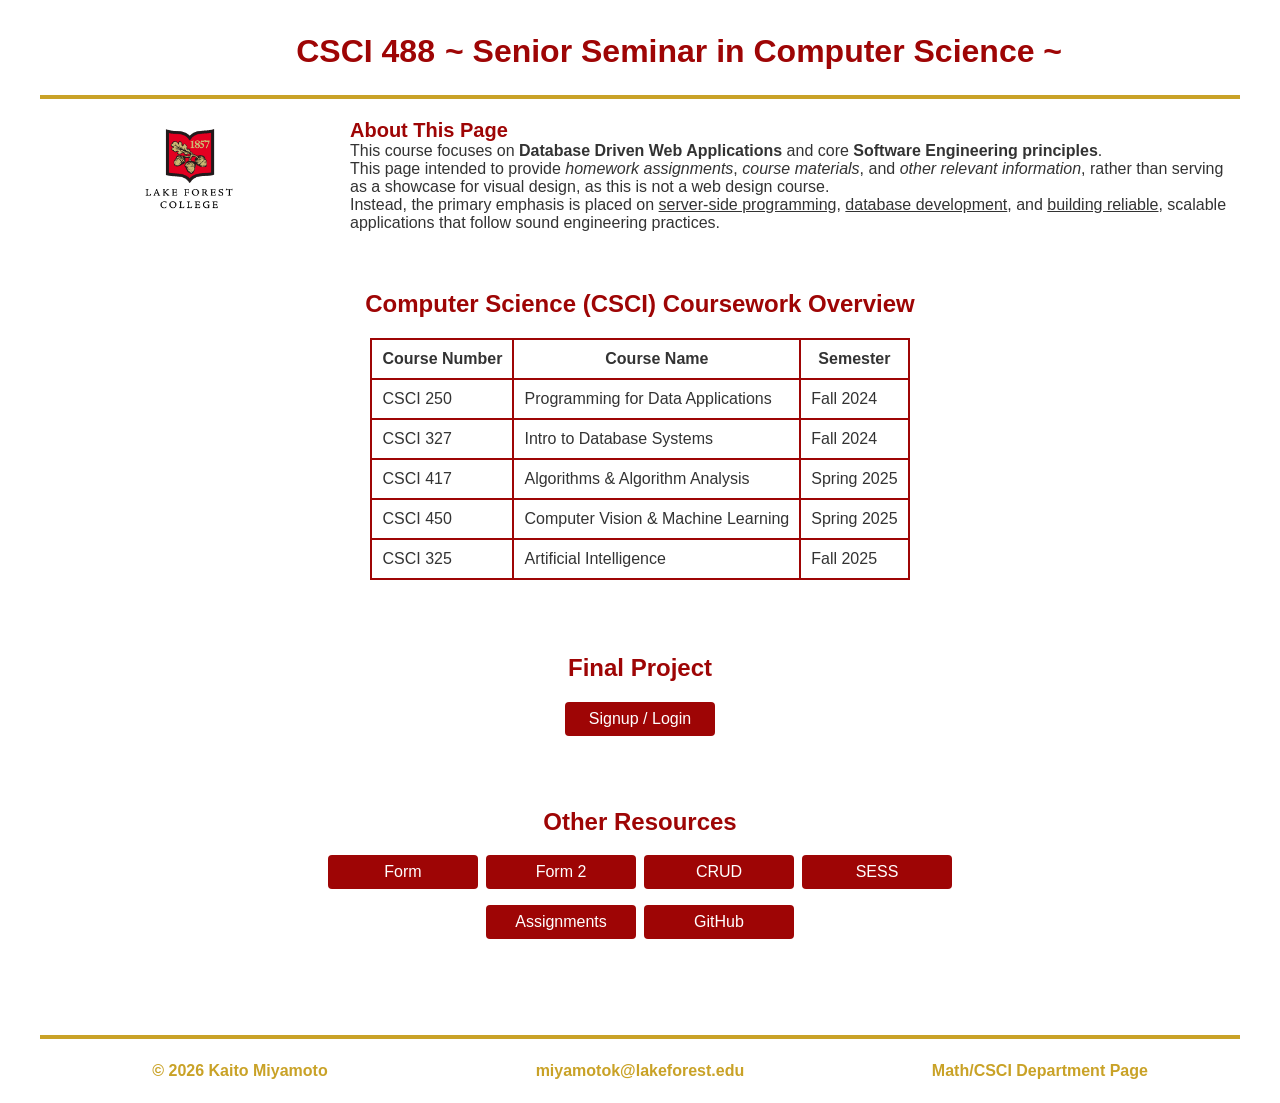
<file: index.html>
<!DOCTYPE html>
<html>

<head>
  <title>CSCI 488 - Senior Seminar in Computer Science</title>
  <meta charset="UTF-8">
  <meta name="viewport" content="width=device-width, initial-scale=1.0">
  <meta name="description" content="Course webpage for CSCI 488, featuring course information and assignments.">
  <meta name="keywords" content="CSCI 488, computer science, software engineering, web apps, programming">
  <link href="css/responsive_columns_framework.css" rel="stylesheet" type="text/css">
  <link href="css/style.css" rel="stylesheet" type="text/css">
</head>

<body>
  <!-- 1st row -->
  <div class="row">
    <div class="col l4 m12 title">
      <h1>CSCI 488</h1>
    </div>
    <div class="col l8 m12 subtitle">
      <h1>~ Senior Seminar in Computer Science ~</h1>
    </div>
  </div>
  <hr class="row">
  <!-- 2nd row -->
  <div class="row">
    <div class="col l3 m12 logo">
      <a href="https://www.lakeforest.edu/" target="_blank">
        <img src="images/lfc_logo.png" alt="LFC Logo" width="100" height="100">
      </a>
    </div>
    <div class="col l9 m12 about">
      <span>About This Page</span>
      <br>
      This course focuses on <b>Database Driven Web Applications</b> and core
      <b>Software Engineering principles</b>.<br> This page intended to provide
      <i>homework assignments</i>, <i>course materials</i>, and
      <i>other relevant information</i>, rather than serving as a showcase for
      visual design, as this is not a web design course.<br> Instead, the primary
      emphasis is placed on <u>server-side programming</u>,
      <u>database development</u>, and <u>building reliable</u>,
      scalable applications that follow sound engineering practices.
    </div>
  </div>
  <br>
  <!-- 3rd row -->
  <div class="row">
    <h2>Computer Science (CSCI) Coursework Overview</h2>
    <div class="table-container">
      <table>
        <tr>
          <th>Course Number</th>
          <th>Course Name</th>
          <th>Semester</th>
        </tr>
        <tr>
          <td>CSCI 250</td>
          <td>Programming for Data Applications</td>
          <td>Fall 2024</td>
        </tr>
        <tr>
          <td>CSCI 327</td>
          <td>Intro to Database Systems</td>
          <td>Fall 2024</td>
        </tr>
        <tr>
          <td>CSCI 417</td>
          <td>Algorithms & Algorithm Analysis</td>
          <td>Spring 2025</td>
        </tr>
        <tr>
          <td>CSCI 450</td>
          <td>Computer Vision & Machine Learning</td>
          <td>Spring 2025</td>
        </tr>
        <tr>
          <td>CSCI 325</td>
          <td>Artificial Intelligence</td>
          <td>Fall 2025</td>
        </tr>
      </table>
    </div>
  </div>
  <br><br><br>
  <!-- 4th row -->
  <div class="row">
    <h2>Final Project</h2>
    <ul class="navbar 1">
      <li><a href="web_app/login_form.php" target="_blank">Signup / Login</a></li>
    </ul>
    <br><br>
    <h2>Other Resources</h2>
    <ul class="navbar 1">
      <li><a href="form/form.html" target="_blank">Form</a></li>
      <li><a href="form/form2.html" target="_blank">Form 2</a></li>
      <li><a href="php_crud/page_listing.php" target="_blank">CRUD</a></li>
      <li><a href="php_quiz_session/quiz_page1.php" target="_blank">SESS</a></li>
    </ul>
    <ul class="navbar 2">
      <li><a href="#">Assignments</a></li>
      <li><a href="https://github.com/kaito1105/software-engineering-for-web-apps" target="_blank">GitHub</a></li>
    </ul>
  </div>
  <br><br><br><br>
  <!-- 5th row -->
  <div class="row">
    <hr>
    <div class="col l4 m12 footer-container">
      <h4>&copy 2026 Kaito Miyamoto</h4>
    </div>
    <div class="col l4 m12 footer-container">
      <h4>miyamotok@lakeforest.edu</h4>
    </div>
    <div class="col l4 m12 footer-container">
      <a href="https://www.lakeforest.edu/academics/programs/math/" target="_blank">
        <h4>Math/CSCI Department Page</h4>
      </a>
    </div>
  </div>
</body>

</html>
</file>
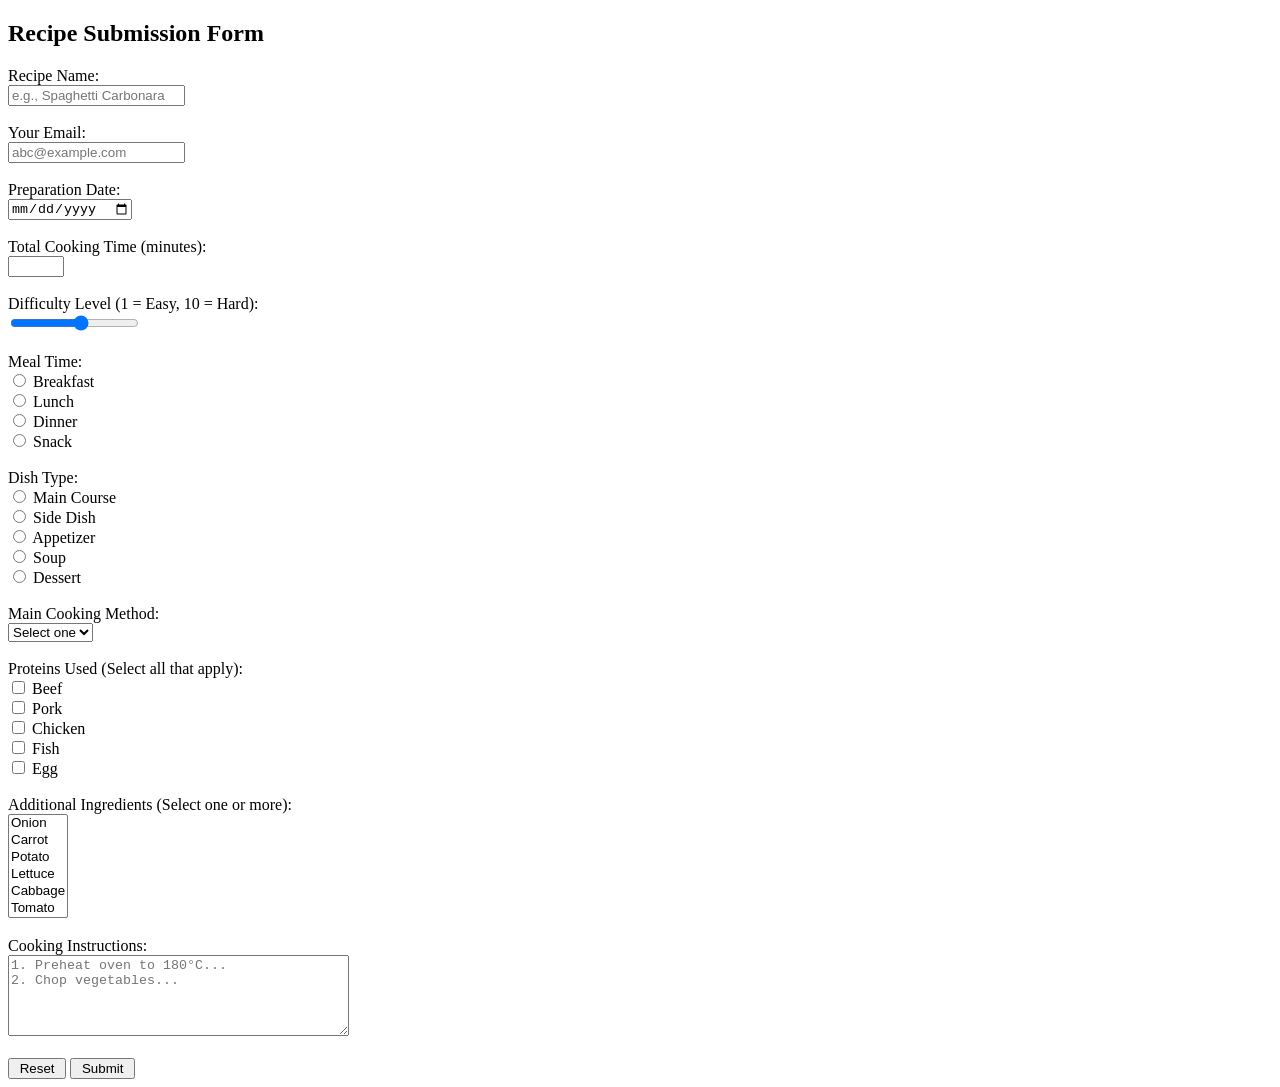
<file: form/form.html>
<!DOCTYPE html>
<html lang="en">

<head>
  <meta charset="UTF-8">
  <title>Recipe Submission Form</title>
</head>

<body>
  <h2>Recipe Submission Form</h2>

  <form name="form" action="echo.php" method="POST">
    <label for="recipe">Recipe Name:</label><br>
    <input type="text" id="recipe" name="recipe" 
           placeholder="e.g., Spaghetti Carbonara" required>
    <br><br>

    <label for="email">Your Email:</label><br>
    <input type="email" id="email" name="email" placeholder="abc@example.com" required>
    <br><br>

    <label for="date">Preparation Date:</label><br>
    <input type="date" id="date" name="preparation_date" required>
    <br><br>

    <label for="time">Total Cooking Time (minutes):</label><br>
    <input type="number" id="time" name="time" min="1" max="600" required>
    <br><br>

    <label for="difficulty">Difficulty Level (1 = Easy, 10 = Hard):</label><br>
    <input type="range" id="difficulty" name="difficulty" min="1" max="10" required>
    <br><br>

    Meal Time:<br>
    <input type="radio" id="breakfast" name="meal_time" value="breakfast" required>
    <label for="breakfast">Breakfast</label><br>

    <input type="radio" id="lunch" name="meal_time" value="lunch" required>
    <label for="lunch">Lunch</label><br>

    <input type="radio" id="dinner" name="meal_time" value="dinner" required>
    <label for="dinner">Dinner</label><br>

    <input type="radio" id="snack" name="meal_time" value="snack" required>
    <label for="snack">Snack</label>
    <br><br>

    Dish Type:<br>
    <input type="radio" id="main_course" name="dish_type" value="main" required>
    <label for="main_course">Main Course</label><br>

    <input type="radio" id="side_dish" name="dish_type" value="side" required>
    <label for="side_dish">Side Dish</label><br>

    <input type="radio" id="appetizer" name="dish_type" value="appetizer" required>
    <label for="appetizer">Appetizer</label><br>

    <input type="radio" id="soup" name="dish_type" value="soup" required>
    <label for="soup">Soup</label><br>

    <input type="radio" id="dessert" name="dish_type" value="dessert" required>
    <label for="dessert">Dessert</label>
    <br><br>

    <label for="method">Main Cooking Method:</label><br>
    <select id="method" name="method" required>
      <option value="">Select one</option>
      <option value="boiling">Boiling</option>
      <option value="baking">Baking</option>
      <option value="frying">Frying</option>
      <option value="steaming">Steaming</option>
      <option value="grilling">Grilling</option>
    </select>
    <br><br>

    Proteins Used (Select all that apply):<br>
    <input type="checkbox" id="beef" name="proteins" value="beef">
    <label for="beef">Beef</label><br>

    <input type="checkbox" id="pork" name="proteins" value="pork">
    <label for="pork">Pork</label><br>

    <input type="checkbox" id="chicken" name="proteins" value="chicken">
    <label for="chicken">Chicken</label><br>

    <input type="checkbox" id="fish" name="proteins" value="fish">
    <label for="fish">Fish</label><br>

    <input type="checkbox" id="egg" name="proteins" value="egg">
    <label for="egg">Egg</label>
    <br><br>

    <label for="ingredients">Additional Ingredients (Select one or more):</label><br>
    <select id="ingredients" name="ingredients[]" multiple size="6" required>
      <option value="onion">Onion</option>
      <option value="carrot">Carrot</option>
      <option value="potato">Potato</option>
      <option value="lettuce">Lettuce</option>
      <option value="cabbage">Cabbage</option>
      <option value="tomato">Tomato</option>
    </select>
    <br><br>

    <label for="instructions">Cooking Instructions:</label><br>
    <textarea id="instructions" name="instructions" rows="5" cols="40"
              placeholder="1. Preheat oven to 180°C...&#10;2. Chop vegetables..." 
              required></textarea>
    <br><br>

    <input type="hidden" name="recipe_id" value="1234">

    <input type="reset" value=" Reset ">
    <input type="submit" value=" Submit ">
  </form>

</body>

</html>
</file>
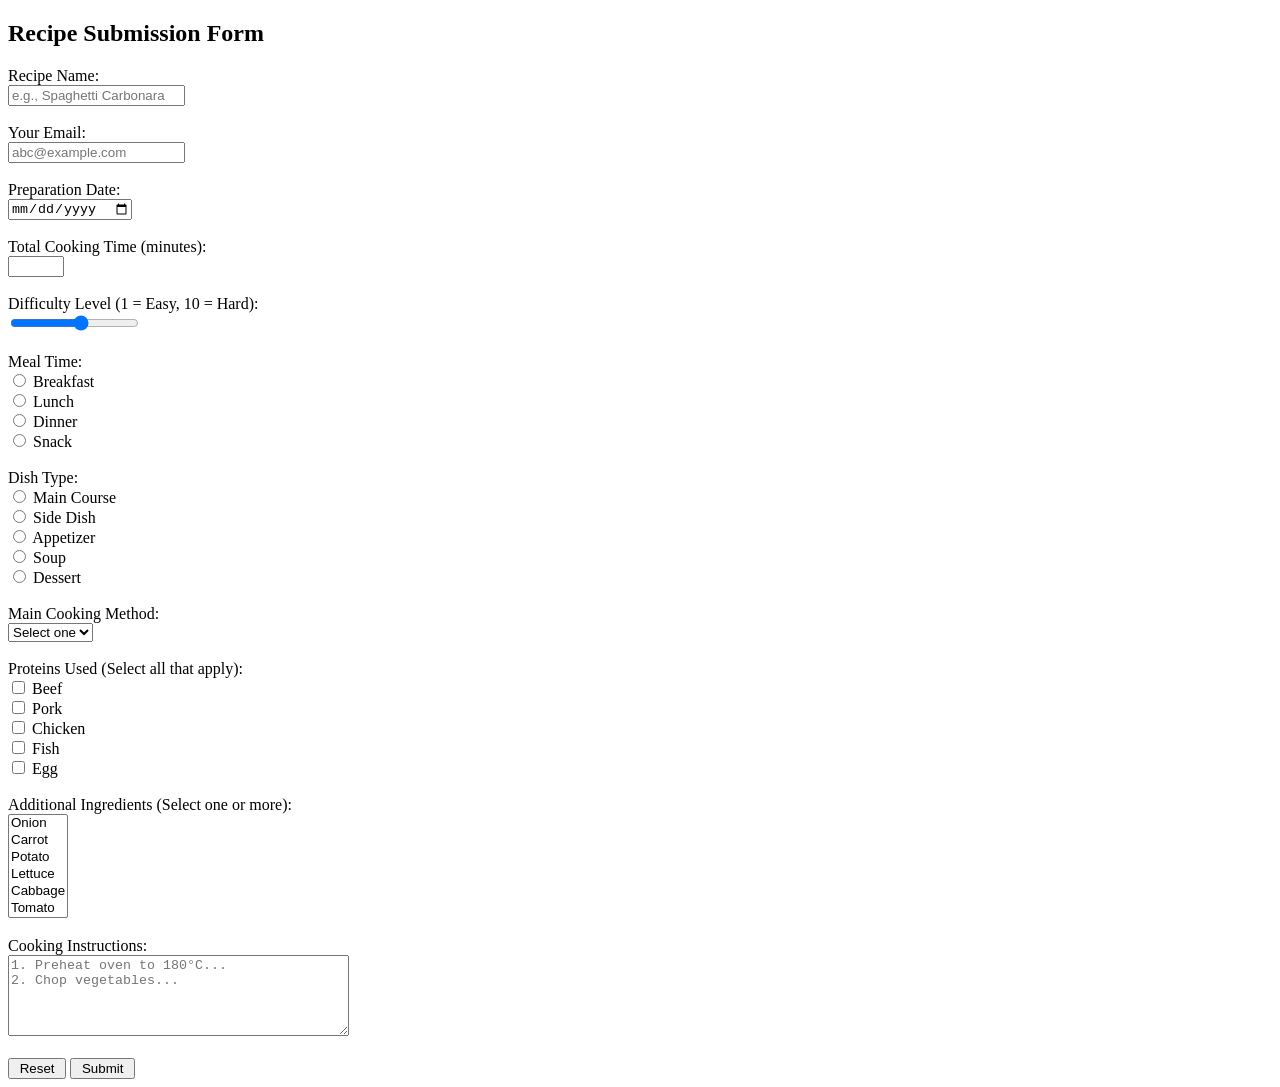
<file: form/form2.html>
<!DOCTYPE html>
<html lang="en">

<head>
  <meta charset="UTF-8">
  <title>Recipe Submission Form</title>
</head>

<body>
  <h2>Recipe Submission Form</h2>

  <form name="form" action="form_summary.php" method="GET">
    <label for="recipe">Recipe Name:</label><br>
    <input type="text" id="recipe" name="recipe" 
           placeholder="e.g., Spaghetti Carbonara" required>
    <br><br>

    <label for="email">Your Email:</label><br>
    <input type="email" id="email" name="email" placeholder="abc@example.com" required>
    <br><br>

    <label for="date">Preparation Date:</label><br>
    <input type="date" id="date" name="preparation_date" required>
    <br><br>

    <label for="time">Total Cooking Time (minutes):</label><br>
    <input type="number" id="time" name="time" min="1" max="600" required>
    <br><br>

    <label for="difficulty">Difficulty Level (1 = Easy, 10 = Hard):</label><br>
    <input type="range" id="difficulty" name="difficulty" min="1" max="10" required>
    <br><br>

    Meal Time:<br>
    <input type="radio" id="breakfast" name="meal_time" value="breakfast" required>
    <label for="breakfast">Breakfast</label><br>

    <input type="radio" id="lunch" name="meal_time" value="lunch" required>
    <label for="lunch">Lunch</label><br>

    <input type="radio" id="dinner" name="meal_time" value="dinner" required>
    <label for="dinner">Dinner</label><br>

    <input type="radio" id="snack" name="meal_time" value="snack" required>
    <label for="snack">Snack</label>
    <br><br>

    Dish Type:<br>
    <input type="radio" id="main_course" name="dish_type" value="main" required>
    <label for="main_course">Main Course</label><br>

    <input type="radio" id="side_dish" name="dish_type" value="side" required>
    <label for="side_dish">Side Dish</label><br>

    <input type="radio" id="appetizer" name="dish_type" value="appetizer" required>
    <label for="appetizer">Appetizer</label><br>

    <input type="radio" id="soup" name="dish_type" value="soup" required>
    <label for="soup">Soup</label><br>

    <input type="radio" id="dessert" name="dish_type" value="dessert" required>
    <label for="dessert">Dessert</label>
    <br><br>

    <label for="method">Main Cooking Method:</label><br>
    <select id="method" name="method" required>
      <option value="">Select one</option>
      <option value="boiling">Boiling</option>
      <option value="baking">Baking</option>
      <option value="frying">Frying</option>
      <option value="steaming">Steaming</option>
      <option value="grilling">Grilling</option>
    </select>
    <br><br>

    Proteins Used (Select all that apply):<br>
    <input type="checkbox" id="beef" name="proteins[]" value="beef">
    <label for="beef">Beef</label><br>

    <input type="checkbox" id="pork" name="proteins[]" value="pork">
    <label for="pork">Pork</label><br>

    <input type="checkbox" id="chicken" name="proteins[]" value="chicken">
    <label for="chicken">Chicken</label><br>

    <input type="checkbox" id="fish" name="proteins[]" value="fish">
    <label for="fish">Fish</label><br>

    <input type="checkbox" id="egg" name="proteins[]" value="egg">
    <label for="egg">Egg</label>
    <br><br>

    <label for="ingredients">Additional Ingredients (Select one or more):</label><br>
    <select id="ingredients" name="ingredients[]" multiple size="6" required>
      <option value="onion">Onion</option>
      <option value="carrot">Carrot</option>
      <option value="potato">Potato</option>
      <option value="lettuce">Lettuce</option>
      <option value="cabbage">Cabbage</option>
      <option value="tomato">Tomato</option>
    </select>
    <br><br>

    <label for="instructions">Cooking Instructions:</label><br>
    <textarea id="instructions" name="instructions" rows="5" cols="40"
              placeholder="1. Preheat oven to 180°C...&#10;2. Chop vegetables..." 
              required></textarea>
    <br><br>

    <input type="hidden" name="recipe_id" value="1234">

    <input type="reset" value=" Reset ">
    <input type="submit" value=" Submit ">
  </form>

</body>

</html>
</file>
<file: css/style.css>
/******************** Styles for All Device Sizes ********************/
/*
Styles outside the media queries apply across all breakpoints unless 
over-ridden inside one of the media queries
*/
body {
  color: #333333;
  background-color: #ffffff;
  font-family: "Inter", "Roboto", Arial, sans-serif;
}

h1 {
  color: #9e0505;
  display: inline;
  padding: 0px 5px;
}

h2 {
  text-align: center;
  color: #9e0505;
}

hr {
  border: 2px solid;
  border-color: #C9A227;
}

.logo {
  display: flex;
  justify-content: center;
}

.about {
  margin: 10px 0px;
}

.about span {
  font-weight: bold;
  font-size: 20px;
  color: #9e0505;
}

.table-container {
  display: flex;
  justify-content: center;
  align-items: center;
}

table,
td,
th {
  border: 2px solid;
  border-color: #9e0505;
}

table {
  border-collapse: collapse;
}

th,
td {
  padding: 10px;
}

.footer-container {
  margin: 5px 0px;
  text-align: center;
}

h4 {
  color: #C9A227;
  display: inline;
}

.footer-container a {
  display: block;
  text-decoration: none;
}

.footer-container a:hover {
  color: #C9A227;
  text-decoration: underline;
}

/******************** Nav Bar Styles ********************/
ul {
  padding: 0px;
}

ul.navbar {
  list-style-type: none;
  display: flex;
  justify-content: center;
  align-items: center;
}

ul.navbar li {
  float: left;
  margin: 0px 4px 0px 4px;
  width: 150px;
  min-width: 100px;
  text-align: center;
}

ul.navbar a {
  display: block;
  text-decoration: none;
  color: #ffffff;
  background-color: #9e0505;
  padding: 8px;
  border-radius: 4px;
}

ul.navbar a:hover {
  background-color: #C9A227;
}

/******************** Styles for Phones ONLY ********************/
@media only screen and (max-width: 599px) {
  .title, .subtitle {
    text-align: center;
  }
}

/******************** Styles for Tablets or Larger ********************/
@media only screen and (min-width: 600px) {
  .title, .subtitle {
    text-align: center;
    margin: 0px;
    padding: 0px;
  }
  .title {
    margin-top: 20px;
  }
  .subtitle {
    margin-bottom: 25px;
  }
}

/******************** Styles for Desktop and other Wide Screens ONLY ********************/
@media only screen and (min-width: 768px) {
  .title {
  text-align: right;
  margin: 25px 0px;
}

.subtitle {
  text-align: left;
  margin: 25px 0px;
}
}
</file>
<file: css/responsive_columns_framework.css>
/*
  YOU DO NOT NEED TO ALTER THIS STYLESHEET.

  It's a very minimal CSS framework for responsive columns using a 12-column grid system.
  Common CSS frameworks such as Bootstrap and W3.css, which are also a single-file external stylesheets,
  have similar column classes but also offer far more user interface functionality.

  Originally, all responsive frameworks used floated blocks to create columns.
  W3.css still does (as of Early 2026), but some frameworks are starting to use other CSS techniues
  for columns such as CSS Flexbox or Grid Containers.

*/


/******************** Styles for All Device Sizes ********************/
* { box-sizing: border-box;} /* Civilized width calculations for all HTML elements. */


/* rows will max at 1200px wide on big screens, but 100% wide on screens smaller than 1200px wide */
.row {
  max-width: 1200px;
  margin: 0px auto 0px auto; /* centers row panels */
}

/* Nifty hack to clear the float after any row */
.row::after {
  content: "";
  clear: both;
  display: table;
}

/* Standard Column Block - Floated*/
.col {
  float: left;
  padding: 10px;
}


/******************** Styles for Phones ONLY ********************/
@media only screen and (max-width: 599px) {
  /*
    Don't need anything here for the columns since div blocks are 100% width by default.
    So all column panels will automatically stack on top of each other for phones.
  */

}

/******************** Styles for Tablets or Larger ********************/
@media only screen and (min-width: 600px) {
  .col.m1  {width: 8.33%;}
  .col.m2  {width: 16.66%;}
  .col.m3  {width: 25%;}
  .col.m4  {width: 33.33%;}
  .col.m5  {width: 41.66%;}
  .col.m6  {width: 50%;}
  .col.m7  {width: 58.33%;}
  .col.m8  {width: 66.66%;}
  .col.m9  {width: 75%;}
  .col.m10 {width: 83.33%;}
  .col.m11 {width: 91.66%;}
  .col.m12 {width: 100%;}
}

/******************** Styles for Desktop and other Wide Screens ONLY ********************/
@media only screen and (min-width: 768px) {
  .col.l1  {width: 8.33%;}
  .col.l2  {width: 16.66%;}
  .col.l3  {width: 25%;}
  .col.l4  {width: 33.33%;}
  .col.l5  {width: 41.66%;}
  .col.l6  {width: 50%;}
  .col.l7  {width: 58.33%;}
  .col.l8  {width: 66.66%;}
  .col.l9  {width: 75%;}
  .col.l10 {width: 83.33%;}
  .col.l11 {width: 91.66%;}
  .col.l12 {width: 100%;}
}
</file>
